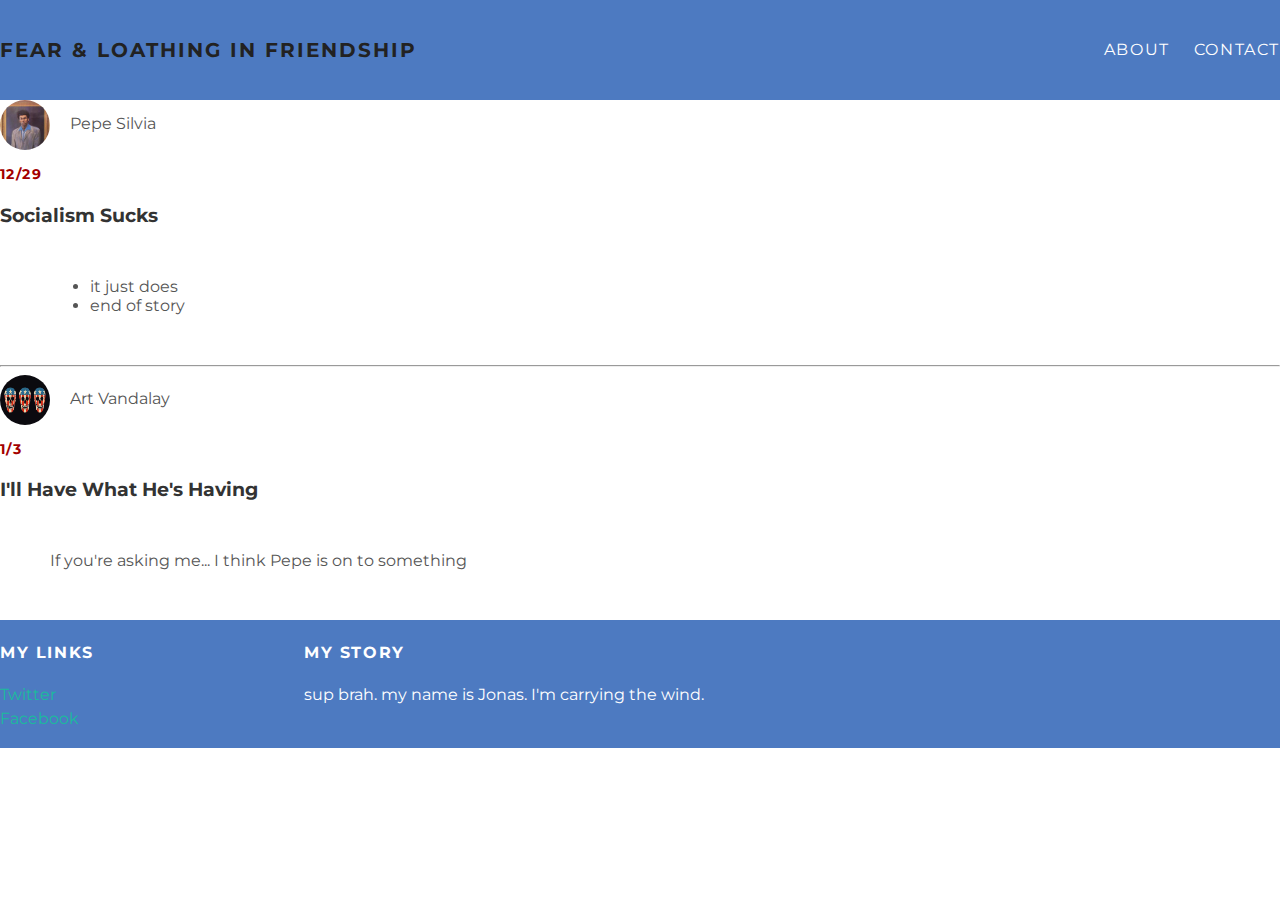
<file: index.html>
<!DOCTYPE html>
<html>
<head>
  <title>Fear & Loathing in Friendship</title>
  <link rel="stylesheet" type="text/css" href="style.css">
</head>
<body>
  <div id="header">
  <div class="container">
    <a id="header-title"href="index.html">Fear & Loathing in Friendship</a>
    <ul id=header-nav>
      <li><a href="about.html">About</a></li>
      <li><a href="mailto:sjzappala@gmail.com">Contact</a></li>
    </ul>
  </div>
</div>
  <div id="content"></div>
  <div class="container">
    <div clas="post">
      <div class="post-author">
        <img src="kramer.jpeg">
        <span>Pepe Silvia</span>
    </div>
    <p class="post-date">12/29</p>
    <h3 class="post-title">Socialism Sucks</h3>
    <div class="post-content"><ul>
      <li>it just does</li>
      <li>end of story</li>
  </div>
  <hr/>
  <div class="container">
      <div clas="post">
        <div class="post-author">
          <img src=1080x720.jpg>
          <span>Art Vandalay</span>
        </div>
      <p class="post-date">1/3</p>
      <h3 class="post-title">I'll Have What He's Having</h3>
      <div class="post-content">If you're asking me... I think Pepe is on to something
</div>
  <div id="footer">
  <div class="container">
    <div class="column">
      <h4>My Links</h4>
      <p>
        <a href="https://twitter.com/">Twitter</a>
        <br>
          <a href="https://www.facebook.com/">Facebook</a>
        </p>
    </div>
    <div class="column">
      <h4>My Story</h4>
      <p>sup brah. my name is Jonas. I'm carrying the wind.</p>
  </div>
  </div>
</div>
</body>
</html>
</file>
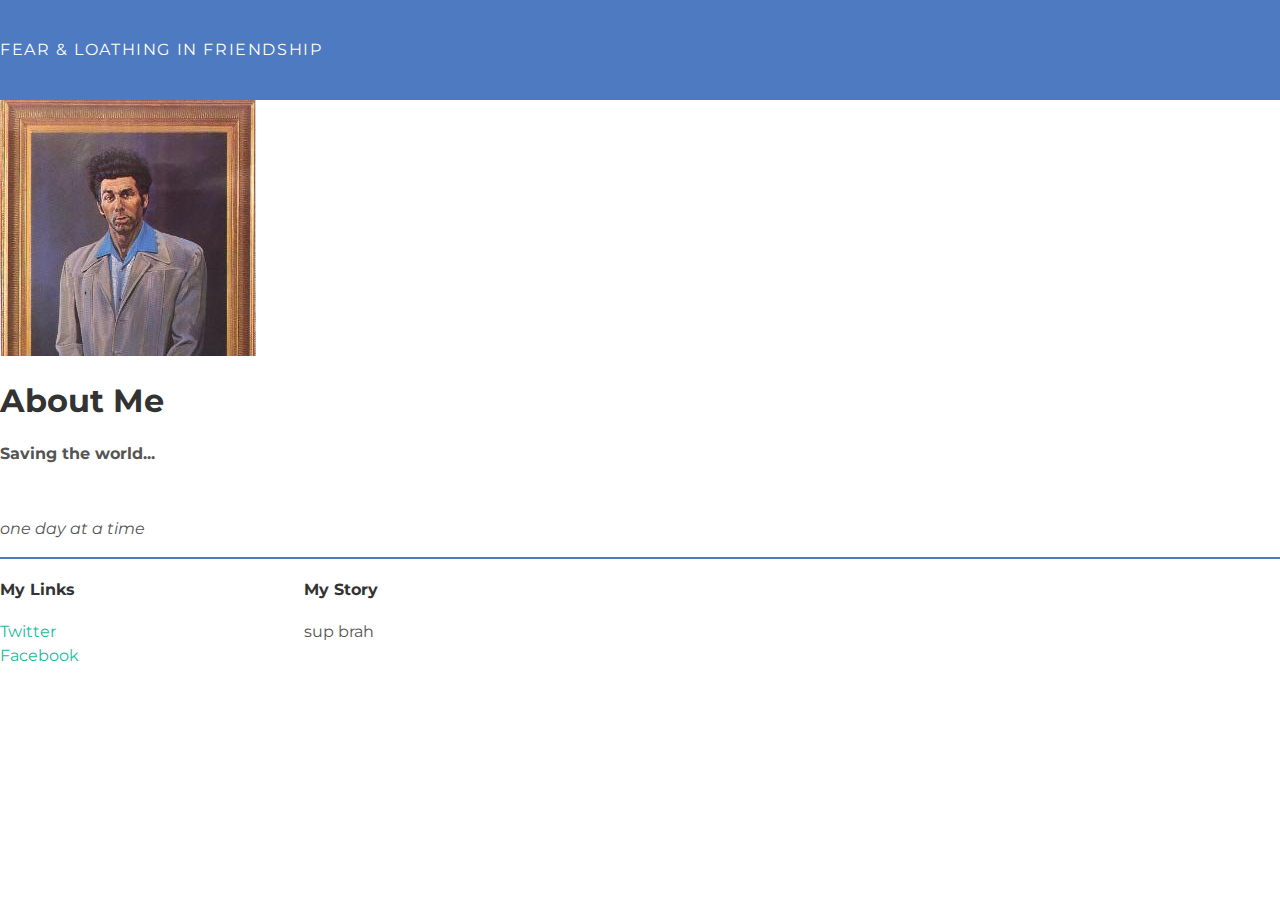
<file: about.html>
<!DOCTYPE html>
<html>
<head>
  <title>Fear & Loathing in Friendship</title>
  <link rel="stylesheet" type="text/css" href="style.css">
</head>
<body>
  <div id="header">
  <div class="container">
    <a href="index.html">Fear & Loathing in Friendship</a>
    <ul class="navbar-links">
      <li><a href="about.html">About</a></li>
      <li><a href="mailto:sjzappala@gmail.com">Contact</a></li>
    </ul>
  </div>
</div>
  <div id="content"></div>
  <div class="container">
    <div clas="about">
      <div class="about-author">
        <img src="kramer.jpeg">
    </div>
    <h1 class="about-title">About Me</h1>
    <div class="about-content">
      <p> <strong>Saving the world...</strong></p>
      <br>
      <p> <em>one day at a time</em> </p>
  </div>
</div>
  <div id="footer"></div>
  <div class="container">
    <div class="column">
      <h4>My Links</h4>
      <p>
        <a href="https://twitter.com/">Twitter</a>
        <br>
          <a href="https://www.facebook.com/">Facebook</a>
        </p>
    </div>
    <div class="column">
      <h4>My Story</h4>
      <p>sup brah</p>
  </div>
  </div>
</div>
</body>
</html>
</file>
<file: style.css>
@import url('https://fonts.googleapis.com/css?family=Montserrat');

body{color: #555;
margin:0 auto;

font-family: 'Montserrat', sans-serif;
}
#header{
  background-color: #4d7ac1;
  height: 100px;
  line-height: 100px;
}
#header-title{
  display: block;
  float: left;
  font-size: 20px;
  font-weight: bold;
  padding: 10px,0px,0px,10px
}
#header-nav{
  display: block;
  float: right;
  margin-top: 0;
}
#header-nav li{
  display: inline;
  padding-left: 20px;
}
.container{
  max-width: 1080x720px;
  margin: auto;
}
#header a{
  color: white;
  text-decoration: none;
  text-transform: uppercase;
  letter-spacing: 0.1em;
}
#header a:hover{
  color: #222;
}
#footer{
  background-color: #4d7ac1;
  padding: 1px 0;
}
.column {
  min-width: 300px;
  display: inline-block;
  vertical-align: top;
}
#footer h4{
  color: white;
  text-decoration: none;
  text-transform: uppercase;
  letter-spacing: 0.1em;
}
#footer p{
  color: white;
}
a{
  color: #1abc9c;
  text-decoration: none;
}
a:hover{
  color: #F6A623;
}
.post .about{
  max-width: 800px;
  margin: 0 auto;
  padding: 60px 0;
}
.post-author img{
  width: 50px;
  height: 50px;
  vertical-align: middle;
  border-radius: 50%;
}
.post-author span{
  margin-left: 16px;
}
.post-date{
  color: #a30000;

  font-size: 14px;
  font-weight: bold;
  text-transform: uppercase;
  letter-spacing: 0.1em;
}
h1, h2, h3, h4{
  color: #333;
}
p{
  line-height: 1.5;
}
.about{
  text-align: center;
}
.post-content{
  margin: 50px;
}
</file>
